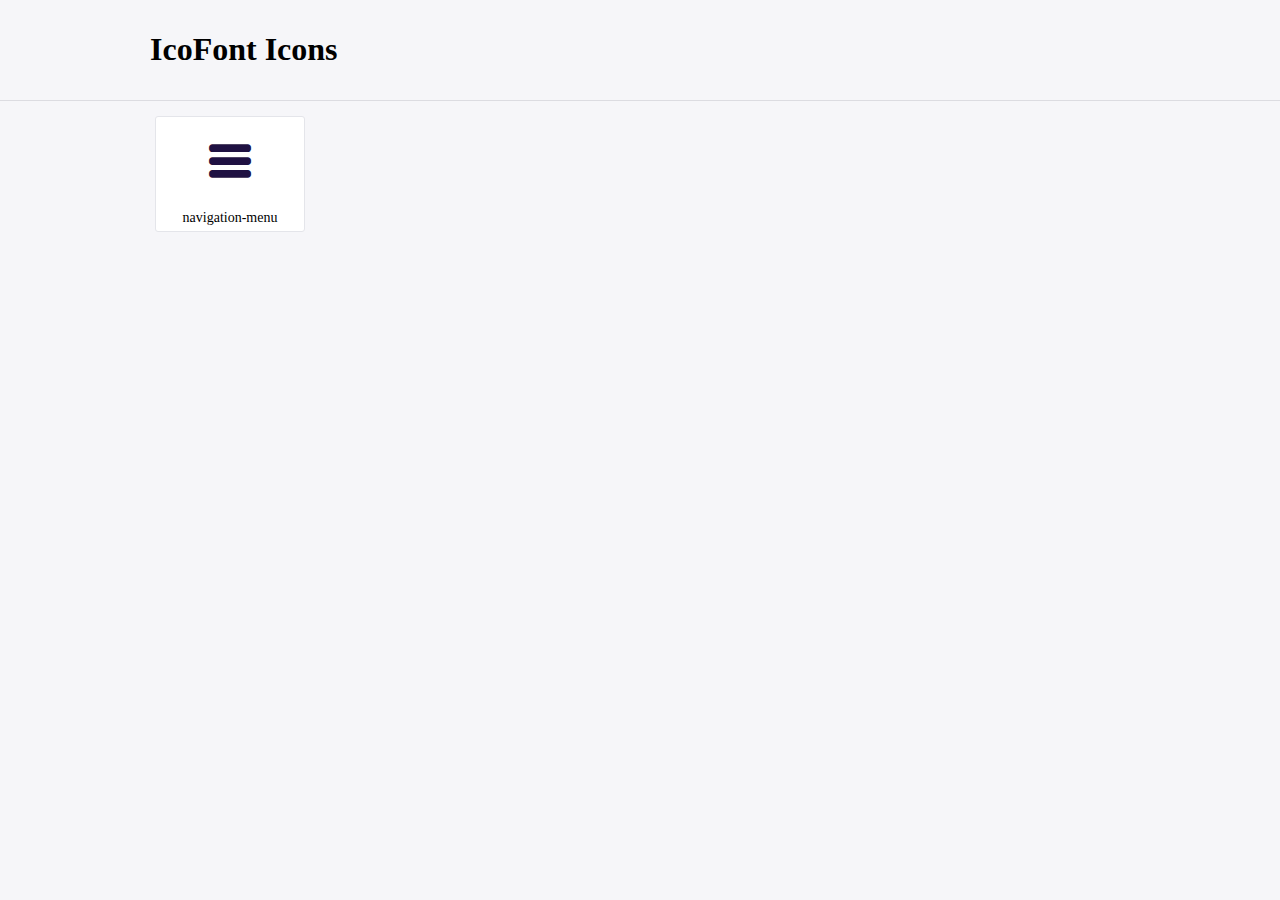
<file: menu 1/icofont-1/demo.html>
<!DOCTYPE html>
	<html>
	<head>
		<meta charset="utf-8">
		<title>Examples | IcoFont</title>
		<link rel="stylesheet" type="text/css" href="./icofont.min.css">
		<style type="text/css">
			body {
				margin: 0;
				padding: 0;
				background: #F6F6F9;
			}
			.header {
				border-bottom: 1px solid #DCDCE1;
				padding: 10px 0;
				margin-bottom: 10px;
			}
			.container {
				width: 980px;
				margin: 0 auto;
			}
			.ico-title {
				font-size: 2em;
			}
			.iconlist {
				margin: 0;
				padding: 0;
				list-style: none;
				text-align: center;
				width: 100%;
				display: flex;
				flex-wrap: wrap;
				flex-direction: row;
			}
			.iconlist li {
				position: relative;
				margin: 5px;
				width: 150px;
				cursor: pointer;
			}
			.iconlist li .icon-holder {
				position: relative;
				text-align: center;
				border-radius: 3px;
				overflow: hidden;
				padding-bottom: 5px;
				background: #ffffff;
				border: 1px solid #E4E5EA;
				transition: all 0.2s linear 0s;
			}
			.iconlist li .icon-holder:hover {
				background: #00C3DA;
				color: #ffffff;
			}
			.iconlist li .icon-holder:hover .icon i {
				color: #ffffff;
			}
			.iconlist li .icon-holder .icon {
				padding: 20px;
				text-align: center;
			}
			.iconlist li .icon-holder .icon i {
				font-size: 3em;
				color: #1F1142;
			}
			.iconlist li .icon-holder span {
				font-size: 14px;
				display: block;
				margin-top: 5px;
				border-radius: 3px;
			}
		</style>
	</head>
	<body>
	<div class="header">
		<div class="container">
			<h1 class="ico-title"> IcoFont Icons </h1>
		</div>
	</div>
	<div class="container">
		<ul class="iconlist">
		
		<li>
			<div class="icon-holder">
				<div class="icon"> 
					<i class="icofont-navigation-menu"></i>
				</div> 
				<span> navigation-menu </span>
			</div>
		</li>
		
		</ul>
	</div>	
	</body>
	</html>
</file>
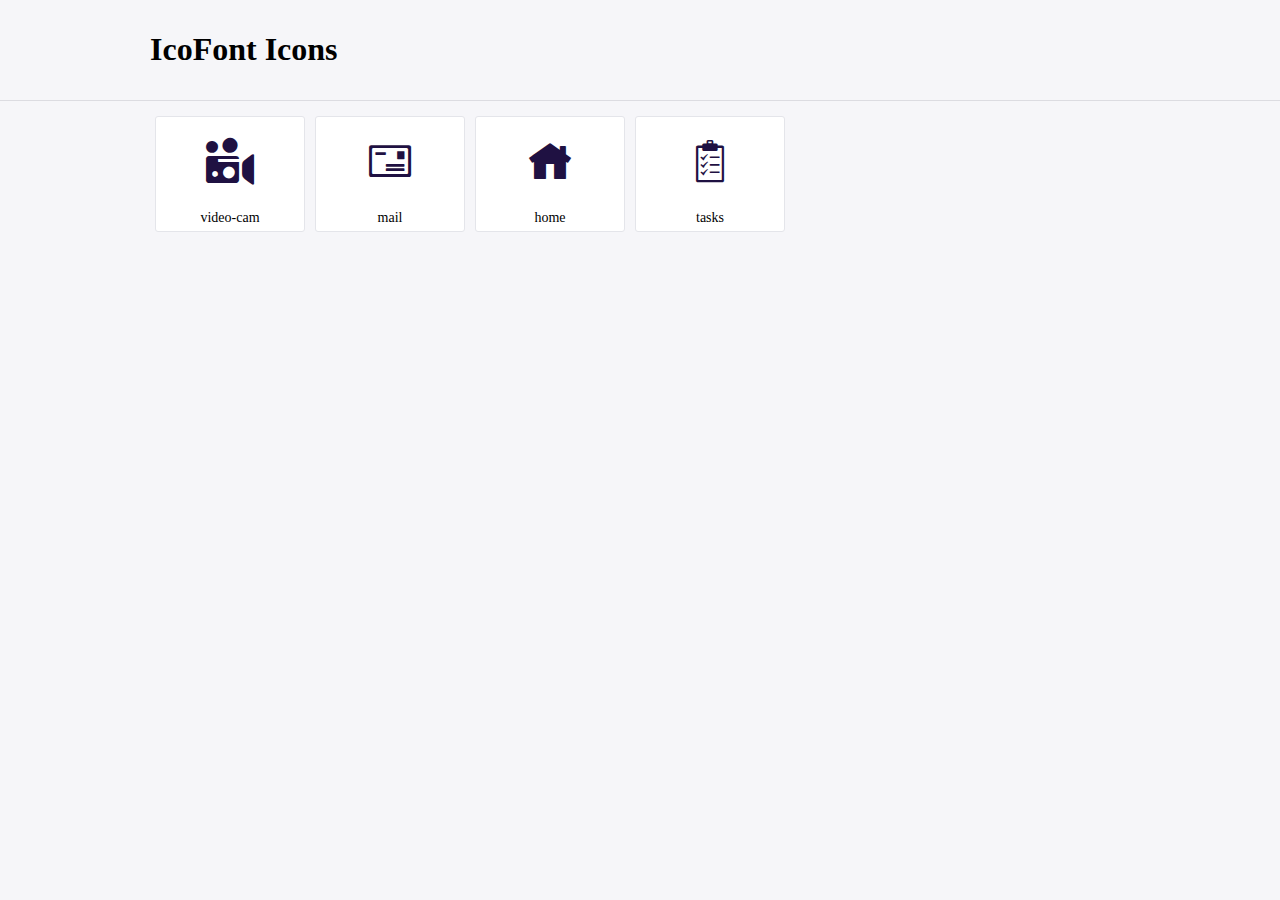
<file: menu 1/icofont/demo.html>
<!DOCTYPE html>
	<html>
	<head>
		<meta charset="utf-8">
		<title>Examples | IcoFont</title>
		<link rel="stylesheet" type="text/css" href="./icofont.min.css">
		<style type="text/css">
			body {
				margin: 0;
				padding: 0;
				background: #F6F6F9;
			}
			.header {
				border-bottom: 1px solid #DCDCE1;
				padding: 10px 0;
				margin-bottom: 10px;
			}
			.container {
				width: 980px;
				margin: 0 auto;
			}
			.ico-title {
				font-size: 2em;
			}
			.iconlist {
				margin: 0;
				padding: 0;
				list-style: none;
				text-align: center;
				width: 100%;
				display: flex;
				flex-wrap: wrap;
				flex-direction: row;
			}
			.iconlist li {
				position: relative;
				margin: 5px;
				width: 150px;
				cursor: pointer;
			}
			.iconlist li .icon-holder {
				position: relative;
				text-align: center;
				border-radius: 3px;
				overflow: hidden;
				padding-bottom: 5px;
				background: #ffffff;
				border: 1px solid #E4E5EA;
				transition: all 0.2s linear 0s;
			}
			.iconlist li .icon-holder:hover {
				background: #00C3DA;
				color: #ffffff;
			}
			.iconlist li .icon-holder:hover .icon i {
				color: #ffffff;
			}
			.iconlist li .icon-holder .icon {
				padding: 20px;
				text-align: center;
			}
			.iconlist li .icon-holder .icon i {
				font-size: 3em;
				color: #1F1142;
			}
			.iconlist li .icon-holder span {
				font-size: 14px;
				display: block;
				margin-top: 5px;
				border-radius: 3px;
			}
		</style>
	</head>
	<body>
	<div class="header">
		<div class="container">
			<h1 class="ico-title"> IcoFont Icons </h1>
		</div>
	</div>
	<div class="container">
		<ul class="iconlist">
		
		<li>
			<div class="icon-holder">
				<div class="icon"> 
					<i class="icofont-video-cam"></i>
				</div> 
				<span> video-cam </span>
			</div>
		</li>
		
		<li>
			<div class="icon-holder">
				<div class="icon"> 
					<i class="icofont-mail"></i>
				</div> 
				<span> mail </span>
			</div>
		</li>
		
		<li>
			<div class="icon-holder">
				<div class="icon"> 
					<i class="icofont-home"></i>
				</div> 
				<span> home </span>
			</div>
		</li>
		
		<li>
			<div class="icon-holder">
				<div class="icon"> 
					<i class="icofont-tasks"></i>
				</div> 
				<span> tasks </span>
			</div>
		</li>
		
		</ul>
	</div>	
	</body>
	</html>
</file>
